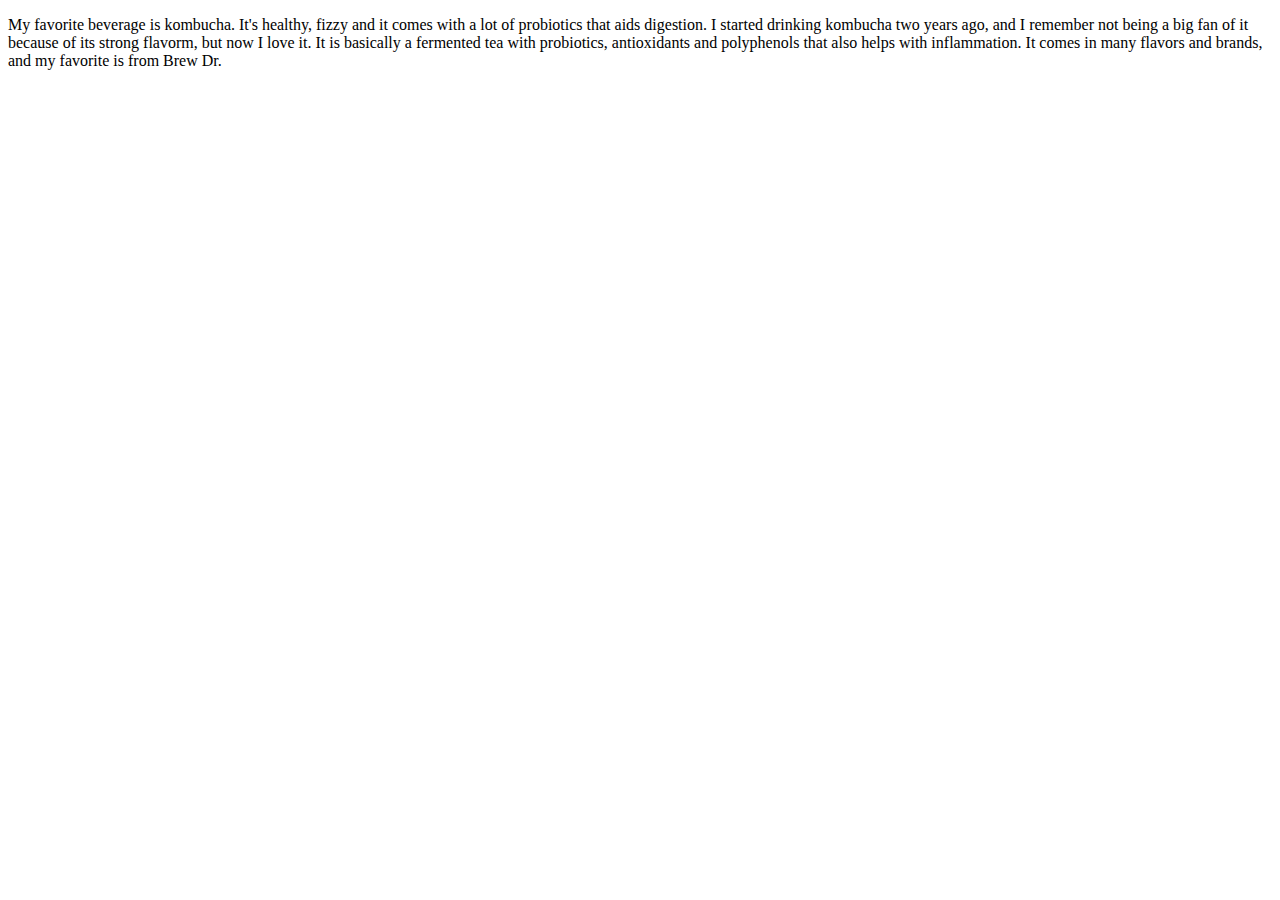
<file: chapter1/index.html>
<!DOCTYPE html>
<html lang="en">
<head>
    <meta charset="UTF-8">
    <meta name="viewport" content="width=device-width, initial-scale=1.0">
    <title>My First Paragraph</title>
</head>
<body>
    <p> My favorite beverage is kombucha. It's healthy, fizzy and it comes with a lot of probiotics that aids digestion. I started drinking kombucha two years ago, and I remember not being a big fan of it because of its strong flavorm, but now I love it. It is basically a fermented tea with probiotics, antioxidants and polyphenols that also helps with inflammation. It comes in many flavors and brands, and my favorite is from  Brew Dr. 
</body>
</html>
</file>
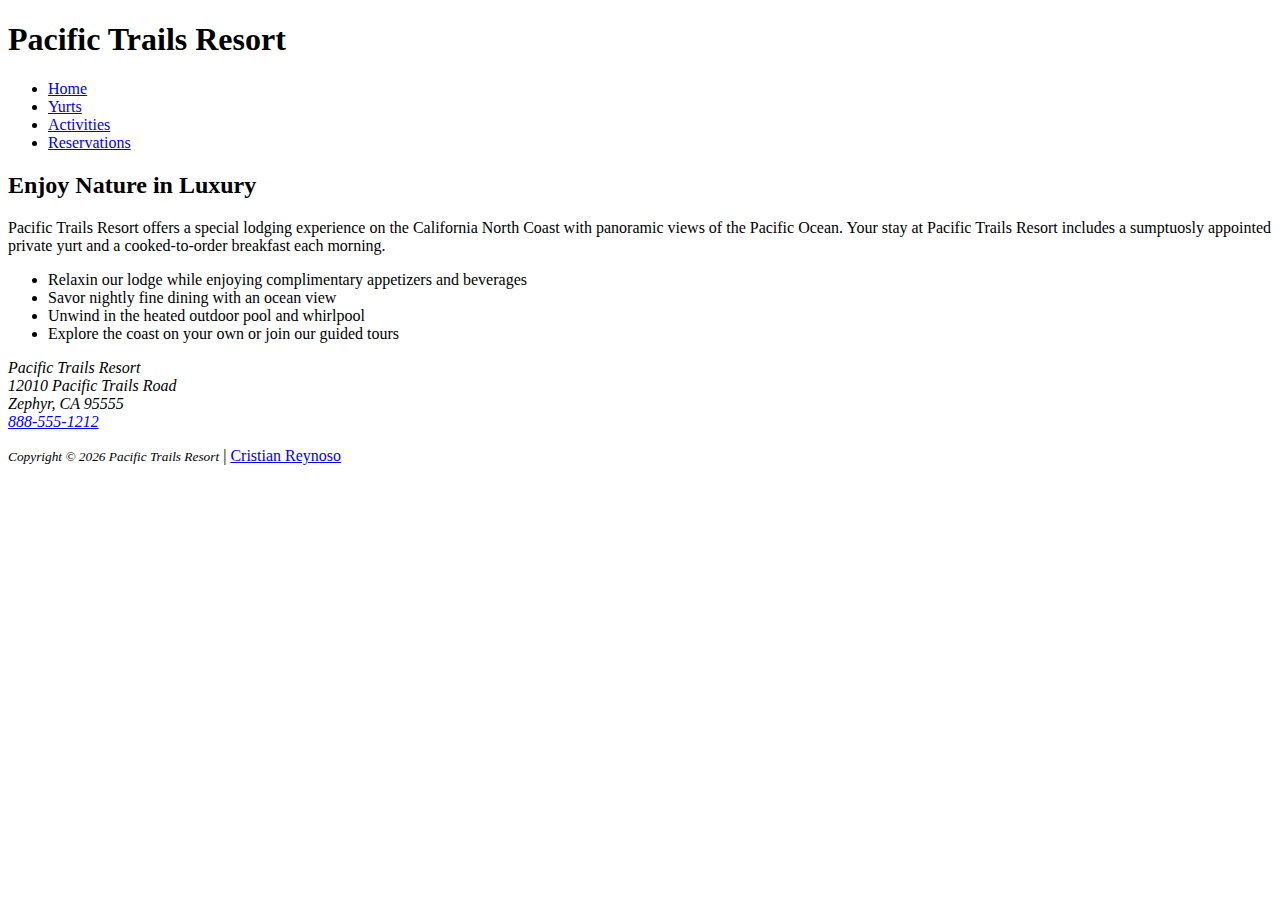
<file: chapter2/pacific/index.html>
<!DOCTYPE html>
<html lang="en">
<head>
    <meta charset="UTF-8">

    <meta name="viewport" content="width=device-width, initial-scale=1.0">
    <title>Pacific Trails Resort </title>
</head>
<body>
    <header>
        <h1>Pacific Trails Resort</h1>
    </header> 
<!-- nav>ul*4>a -->
<nav>
    <ul>
    <li><a href="index.html">Home</a></li>  <li><a href="yurts.html">Yurts</a></li>  <li><a href="activities.html">Activities</a></li> <li><a href="reservations.html">Reservations</a></li>
    </ul>
</nav>

<!-- main>h2{}+p{} -->
<main>
    <h2>Enjoy Nature in Luxury</h2>
    <p>
        Pacific Trails Resort offers a special lodging experience on the California North Coast with panoramic views of the Pacific Ocean. Your stay at Pacific Trails Resort includes a sumptuosly appointed private yurt and a cooked-to-order breakfast each morning.
    </p>
<!-- ul>li*4 -->
    <ul>
        <li> 
            Relaxin our lodge while enjoying complimentary appetizers and beverages
       </li>
        <li>Savor nightly fine dining with an ocean view</li>
        <li>Unwind in the heated outdoor pool and whirlpool</li>
        <li>Explore the coast on your own or join our guided tours</li>
    </ul>
    <!-- div>p -->
     <address>
        <p>
         Pacific Trails Resort <br /> 
         12010 Pacific Trails Road <br /> 
         Zephyr, CA 95555 <br /> 
        <a href="tel:888-555-1212">888-555-1212 </a><br>
       </p>
     </address>
</main>

<!-- footer>p*2 -->
<footer>
   <p>
       <small><i>Copyright &copy; 2026 Pacific Trails Resort</i></small> 
| <a href="mailto:cristianreynoso@gmail.com"> Cristian Reynoso</a></p>

</footer>
</body>
</html>
</file>
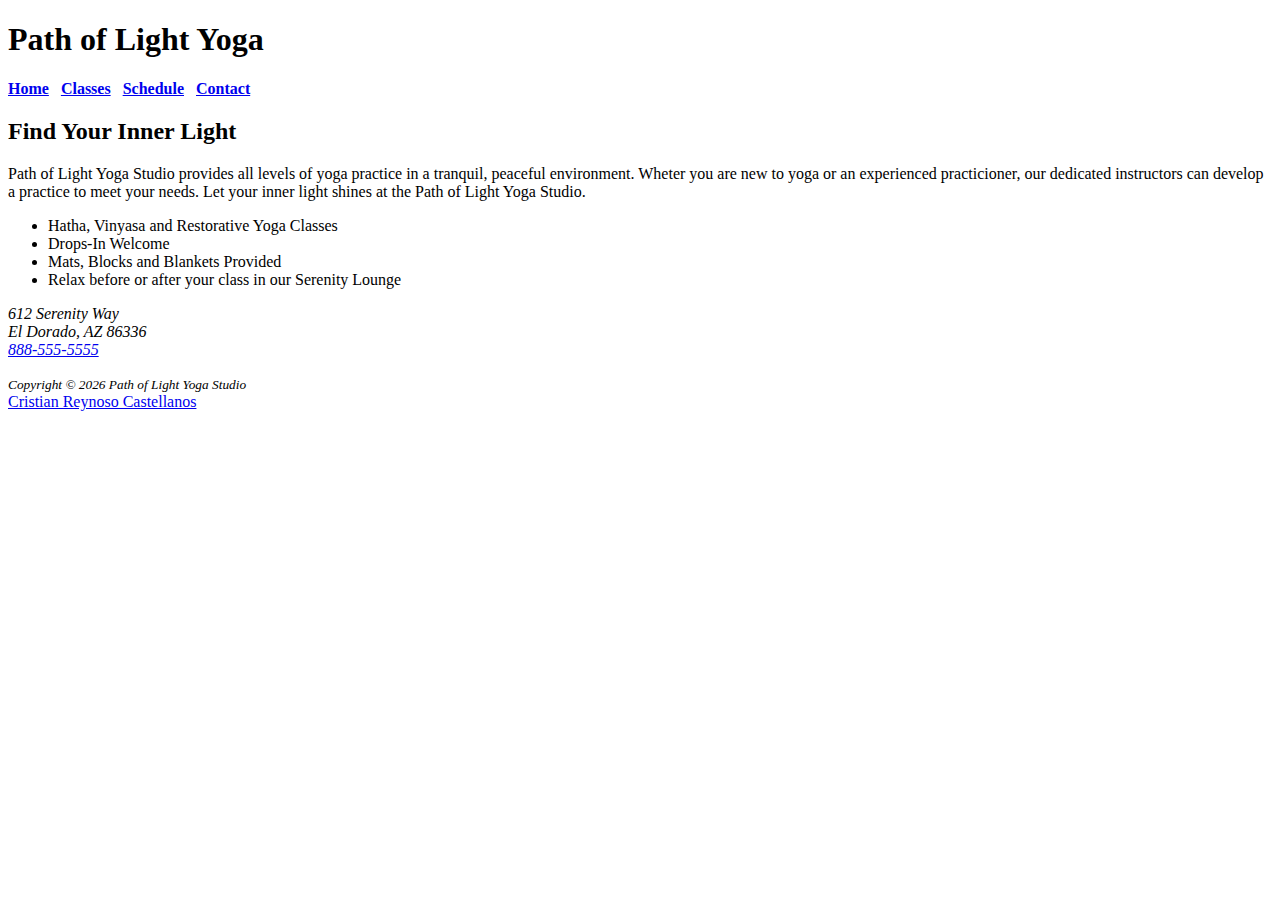
<file: chapter3/yoga/index.html>
<!DOCTYPE html>
<html lang="en">
<head>
    <meta charset="UTF-8">
    <meta name="viewport" content="width=device-width, initial-scale=1.0">
    <title>Path Of Light Yoga Studio</title>
</head>
<body>
    <!-- Header>h1{} -->
    <header><h1> Path of Light Yoga </h1></header>
    <!-- ul>li*4>a -->
    <nav> <b>
        <a href="index.html">Home</a> &nbsp; <a href="classes.html">Classes</a> &nbsp; <a href="schedule.html">Schedule</a> &nbsp; <a href="contact.html">Contact</a>
    </b>
     </nav>
     
     <!-- main>h2{Find Your Inner Light} -->
     <main>
        <h2>Find Your Inner Light</h2>
        <p>
            Path of Light Yoga Studio provides all levels of yoga practice in a tranquil, peaceful environment.
            Wheter you are new to yoga or an experienced practicioner, 
            our dedicated instructors can develop a practice to meet your needs. 
            Let your inner light shines at the Path of Light Yoga Studio.
        </p>            
        <!-- ul>li*4 -->
        <ul>
            <li>Hatha, Vinyasa and Restorative Yoga Classes</li>
            <li>Drops-In Welcome</li>
            <li>Mats, Blocks and Blankets Provided</li>
            <li>Relax before or after your class in our Serenity Lounge</li>
        </ul>

        <address>
             612 Serenity Way <br>
             El Dorado, AZ 86336 <br/> 
            <a href="tel:888-555-5555">888-555-5555 </a><br>
        </address> 
     </main>

     <footer> <p><small><i> Copyright &copy; 2026 Path of Light Yoga Studio</i></small>
    <br/> <a href="mailto:cristianreynoso@gmail.com">Cristian Reynoso Castellanos</a></p>
</footer>
</body>

</html>
</file>
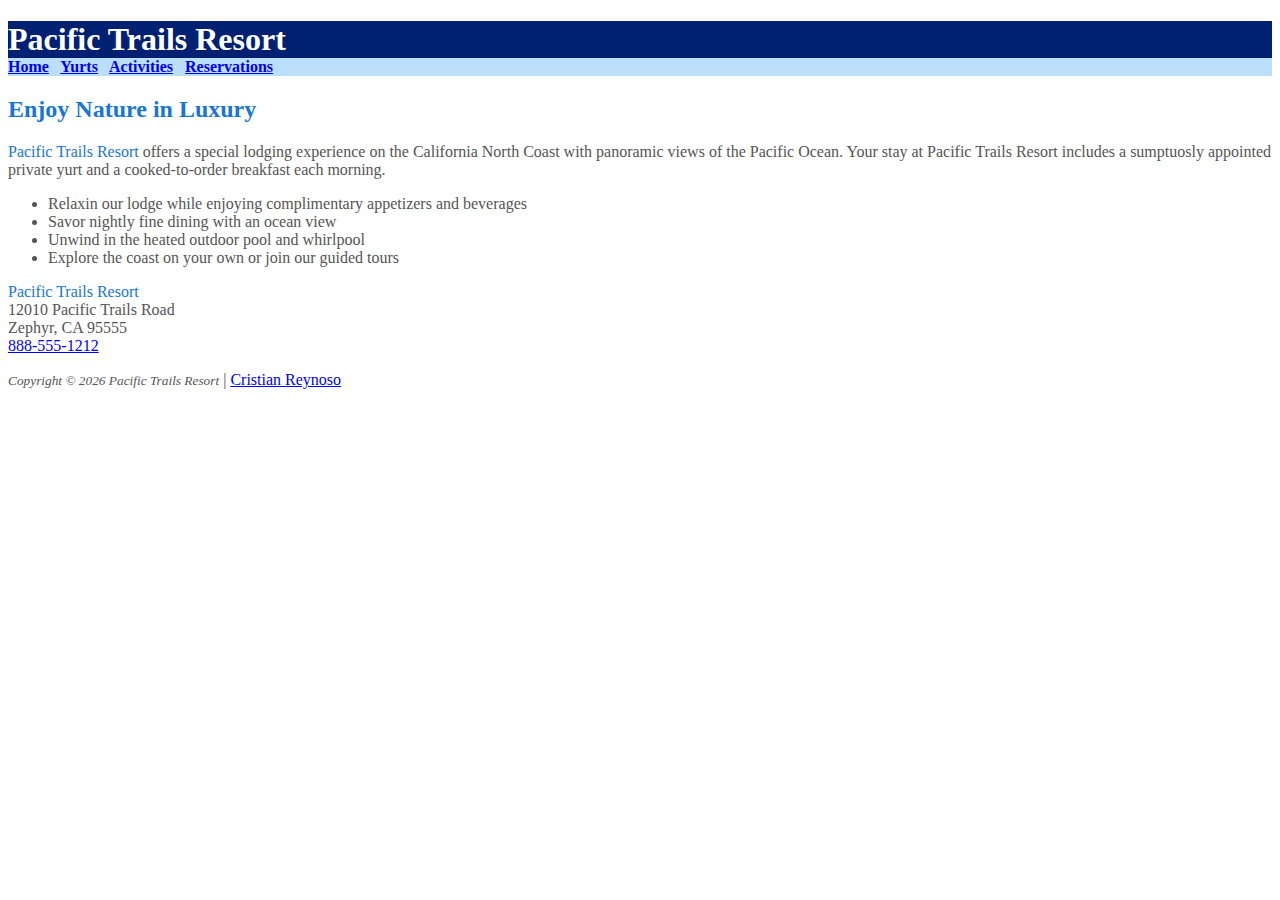
<file: chapter4/ch4pacific/index.html>
<!DOCTYPE html>
<html lang="en">
<head>
    <meta charset="UTF-8">

    <meta name="viewport" content="width=device-width, initial-scale=1.0">
    <title>Pacific Trails Resort </title>
    <link rel="stylesheet" href="pacific.css">
</head>
<body>
    <header>
        <h1>Pacific Trails Resort</h1>
    </header> 
<!-- nav>ul*4>a -->
<nav> <b>
     <a href="index.html">Home</a> &nbsp; <a href="yurts.html">Yurts</a> &nbsp; <a href="activities.html">Activities</a> &nbsp; <a href="reservations.html">Reservations</a>
</b> </nav>

<!-- main>h2{}+p{} -->
<main>
    <h2>Enjoy Nature in Luxury</h2>
    <p>
        <span class="resort">Pacific Trails Resort</span> offers a special lodging experience on the California North Coast with panoramic views of the Pacific Ocean. Your stay at Pacific Trails Resort includes a sumptuosly appointed private yurt and a cooked-to-order breakfast each morning.
    </p>
<!-- ul>li*4 -->
    <ul>
        <li> 
            Relaxin our lodge while enjoying complimentary appetizers and beverages
       </li>
        <li>Savor nightly fine dining with an ocean view</li>
        <li>Unwind in the heated outdoor pool and whirlpool</li>
        <li>Explore the coast on your own or join our guided tours</li>
    </ul>
    <!-- div>p -->
      <address>
        <p>
         <span class="resort">Pacific Trails Resort</span> <br /> 
         12010 Pacific Trails Road <br /> 
         Zephyr, CA 95555 <br /> 
        <a href="tel:888-555-1212">888-555-1212 </a><br>
       </p>
     </address>
</main>

<!-- footer>p*2 -->
<footer>
   <p>
       <small><i>Copyright &copy; 2026 Pacific Trails Resort</i></small> 
| <a href="mailto:cristianreynoso@gmail.com"> Cristian Reynoso</a></p>
</footer>
</body>
</html>
</file>
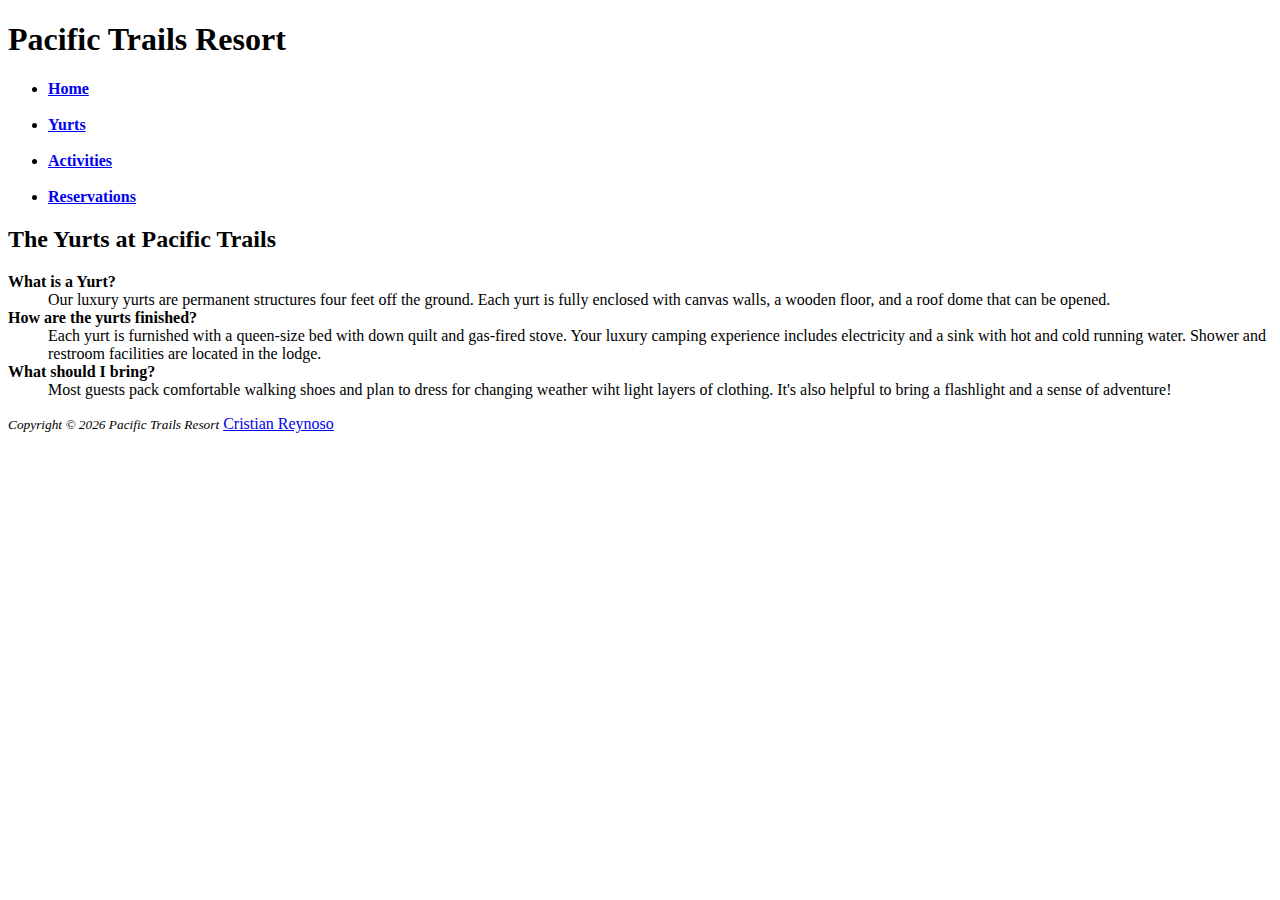
<file: chapter2/pacific/yurts.html>
<!DOCTYPE html>
<html lang="en">
<head>
    <meta charset="UTF-8">

    <meta name="viewport" content="width=device-width, initial-scale=1.0">
    <title>Pacific Trails Resort :: Yurts </title>
</head>
<body>
    <header>
        <h1>Pacific Trails Resort</h1>
    </header> 
<!-- nav>ul*4>a -->
<nav> <b>
    <ul>
    <li><a href="index.html">Home</a></li> &nbsp; <li><a href="yurts.html">Yurts</a></li> &nbsp; <li><a href="activities.html">Activities</a></li> &nbsp; <li><a href="reservations.html">Reservations</a></li>
    </ul>
 </b> </nav>

<!-- main>h2{}+p{} -->
<main>
    <h2>The Yurts at Pacific Trails</h2>
   <!-- dl>(dl+dd)*3 -->
   <dl>
    <dl><strong> What is a Yurt?</strong></dl>
    <dd>
        Our luxury yurts are permanent structures four feet off the ground. Each yurt is fully enclosed with canvas walls, a wooden floor, and a roof dome that can be opened.
    </dd>
    <dl><strong> How are the yurts finished?</strong></dl>
    <dd> 
        Each yurt is furnished with a queen-size bed with down quilt and gas-fired stove. Your luxury camping experience includes electricity and a sink with hot and cold running water. Shower and restroom facilities are located in the lodge.
    </dd>
    <dl><strong> What should I bring?</strong></dl>
    <dd>
        Most guests pack comfortable walking shoes and plan to dress for changing weather wiht light layers of clothing. It's also helpful to bring a flashlight and a sense of adventure!
    </dd>
   </dl>
</main>

<!-- footer>p*2 -->
<footer>
      <p><small><i>Copyright &copy; 2026 Pacific Trails Resort</i></small> 
           <a href="mailto: cristianreynoso@gmail.com"> Cristian Reynoso </a></p>
</footer>
</body>
</html>
</file>
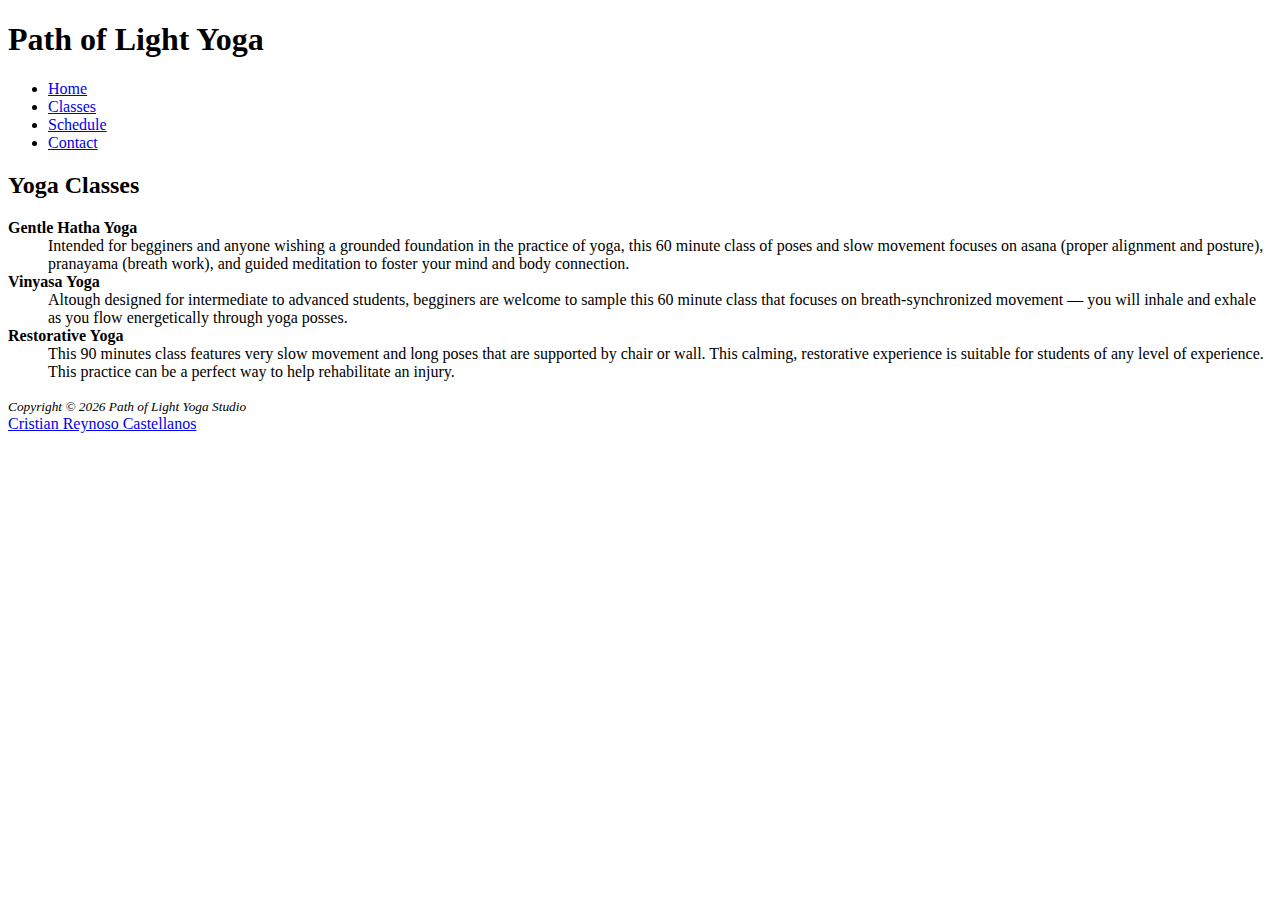
<file: chapter3/yoga/classes.html>
<!DOCTYPE html>
<html lang="en">
<head>
    <meta charset="UTF-8">
    <meta name="viewport" content="width=device-width, initial-scale=1.0">
    <title>Path Of Light Yoga Studio :: Classes</title>
</head>
<body>
    <!-- Header>h1{} -->
    <header><h1> Path of Light Yoga </h1></header>
    <!-- ul>li*4>a -->
    <nav> <ul>
        <li><a href="index.html">Home</a></li>
        <li><a href="classes.html">Classes</a></li>
        <li><a href="schedule.html">Schedule</a></li>
        <li><a href="contact.html">Contact</a></li>
    </ul>
     </nav>
     
     <!-- main>h2{Find Your Inner Light} -->
     <main>
        <h2>Yoga Classes</h2>
           <!-- dl>(dl+dd)*3 -->
<dl>
    <dt><strong> Gentle Hatha Yoga</strong></dt>
    <dd>
        Intended for begginers and anyone wishing a grounded foundation in the practice of yoga, this 60 minute class of poses
        and slow movement focuses on asana (proper alignment and posture), pranayama (breath work), and guided meditation 
        to foster your mind and body connection. </dd>
    <dt><strong> Vinyasa Yoga</strong></dt>
    <dd> Altough designed for intermediate to advanced students, begginers are welcome to sample this 60
        minute class that focuses on breath-synchronized movement &mdash; you will inhale and exhale as you flow energetically through yoga posses. </dd>
    <dt><strong> Restorative Yoga</strong></dt>
    <dd> This 90 minutes class features very slow movement and long poses that are supported by chair or wall. This calming, restorative experience is suitable for students of any level of experience. This practice can be a perfect way to help rehabilitate an injury. 
    </dd>
</dl>
     </main>

     <footer> <p><small><i> Copyright &copy; 2026 Path of Light Yoga Studio</i></small>
    <br/> <a href="mailto:cristianreynoso@gmail.com">Cristian Reynoso Castellanos</a></p>
</footer>
</body>
</html>
</file>
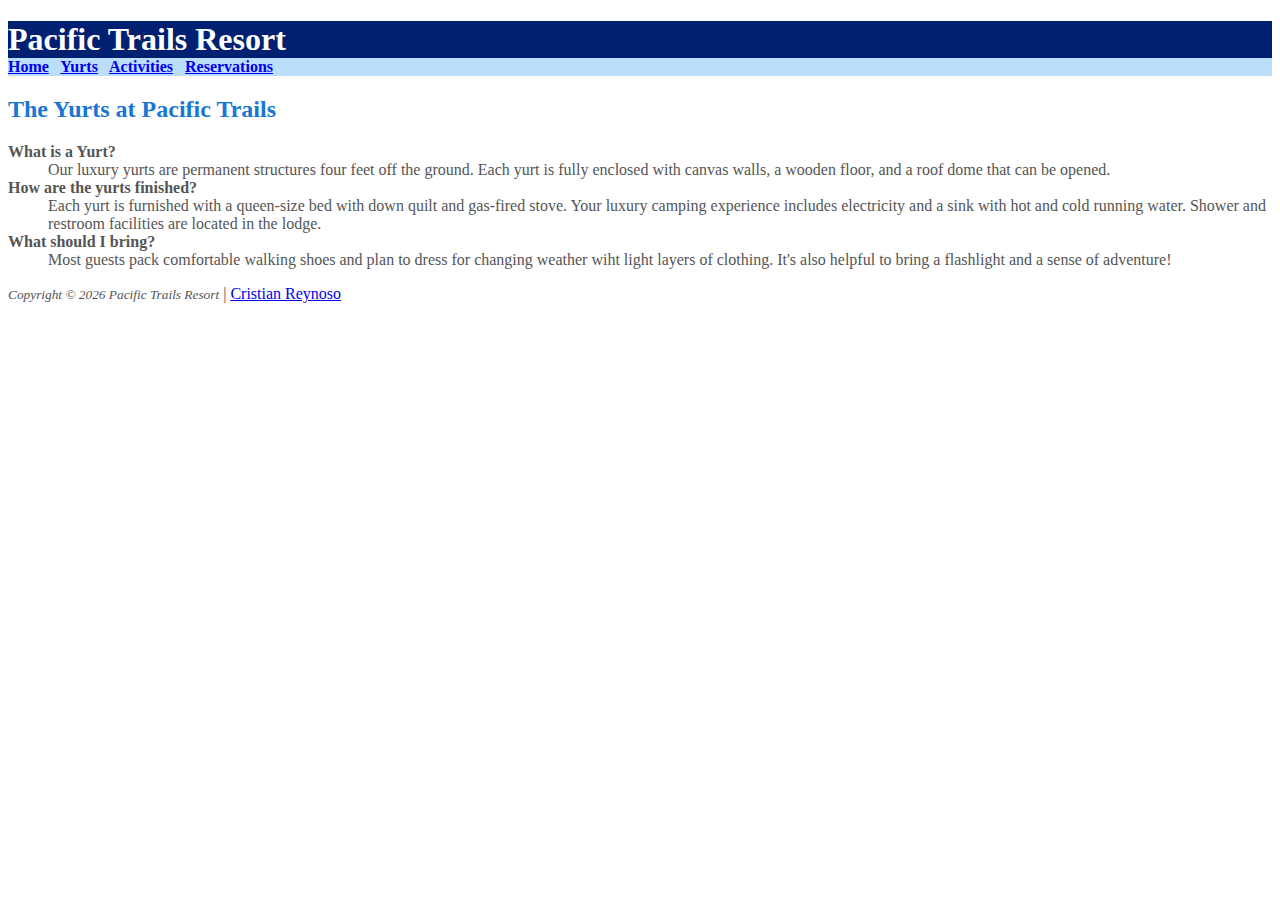
<file: chapter4/ch4pacific/yurts.html>
<!DOCTYPE html>
<html lang="en">
<head>
    <meta charset="UTF-8">

    <meta name="viewport" content="width=device-width, initial-scale=1.0">
    <title>Pacific Trails Resort :: Yurts </title>
    <link rel="stylesheet" href="pacific.css">
</head>
<body>
    <header>
        <h1>Pacific Trails Resort</h1>
    </header> 
<!-- nav>ul*4>a -->
<nav>
    <b>
     <a href="index.html">Home</a> &nbsp; <a href="yurts.html">Yurts</a> &nbsp; <a href="activities.html">Activities</a> &nbsp; <a href="reservations.html">Reservations</a>
</b>
</nav>

<!-- main>h2{}+p{} -->
<main>
    <h2>The Yurts at Pacific Trails</h2>
   <!-- dl>(dl+dd)*3 -->
   <dl>
    <dl><strong> What is a Yurt?</strong></dl>
    <dd>
        Our luxury yurts are permanent structures four feet off the ground. Each yurt is fully enclosed with canvas walls, a wooden floor, and a roof dome that can be opened.
    </dd>
    <dl><strong> How are the yurts finished?</strong></dl>
    <dd> 
        Each yurt is furnished with a queen-size bed with down quilt and gas-fired stove. Your luxury camping experience includes electricity and a sink with hot and cold running water. Shower and restroom facilities are located in the lodge.
    </dd>
    <dl><strong> What should I bring?</strong></dl>
    <dd>
        Most guests pack comfortable walking shoes and plan to dress for changing weather wiht light layers of clothing. It's also helpful to bring a flashlight and a sense of adventure!
    </dd>
   </dl>
</main>

<!-- footer>p*2 -->
<footer>
   <p>
       <small><i>Copyright &copy; 2026 Pacific Trails Resort</i></small> 
| <a href="mailto:cristianreynoso@gmail.com"> Cristian Reynoso</a></p>
</footer>
</body>
</html>
</file>
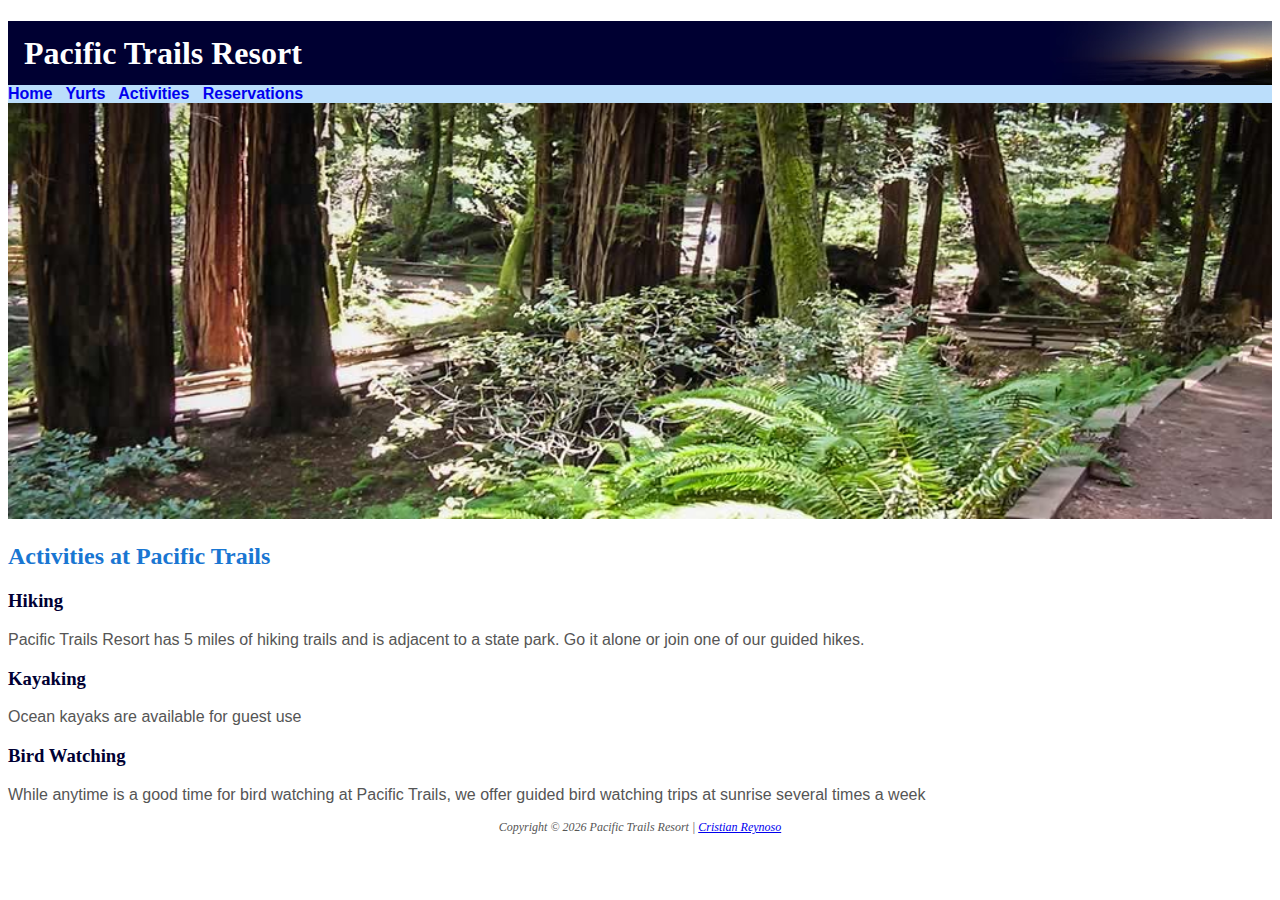
<file: chapter5/ch5pacific/activities.html>
<!DOCTYPE html>
<html lang="en">
<head>
    <meta charset="UTF-8">

    <meta name="viewport" content="width=device-width, initial-scale=1.0">
    <title>Pacific Trails Resort :: Activities </title>
    <link rel="stylesheet" href="pacific.css">
</head>
<body>
    <header>
        <h1>Pacific Trails Resort</h1>
    </header> 
<!-- nav>ul*4>a -->
<nav>
    <b>
     <a href="index.html">Home</a> &nbsp; <a href="yurts.html">Yurts</a> &nbsp; <a href="activities.html">Activities</a> &nbsp; <a href="reservations.html">Reservations</a>
</b>
</nav>
<img src="ch5images/trail.jpg" alt="forest trail" width="100%" >
<!-- main>h2{}+p{} -->
<main>
    <h2>Activities at Pacific Trails</h2>
   <!-- dl>(dl+dd)*3 -->


  <h3>Hiking</h3>
  <p>Pacific Trails Resort has 5 miles of hiking trails and is adjacent to a state park. 
    Go it alone or join one of our guided hikes. </p>

  <h3>Kayaking</h3>
  <p>Ocean kayaks are available for guest use</p>

  <h3>Bird Watching </h3>
  <p>While anytime is a good time for bird watching at Pacific Trails, we offer guided bird watching trips at 
sunrise several times a week</p>

</main>

<!-- footer>p*2 -->
<footer>
   <p>
       Copyright &copy; 2026 Pacific Trails Resort 
| <a href="mailto:cristianreynoso@gmail.com"> Cristian Reynoso</a></p>
</footer>
</body>
</html>
</file>
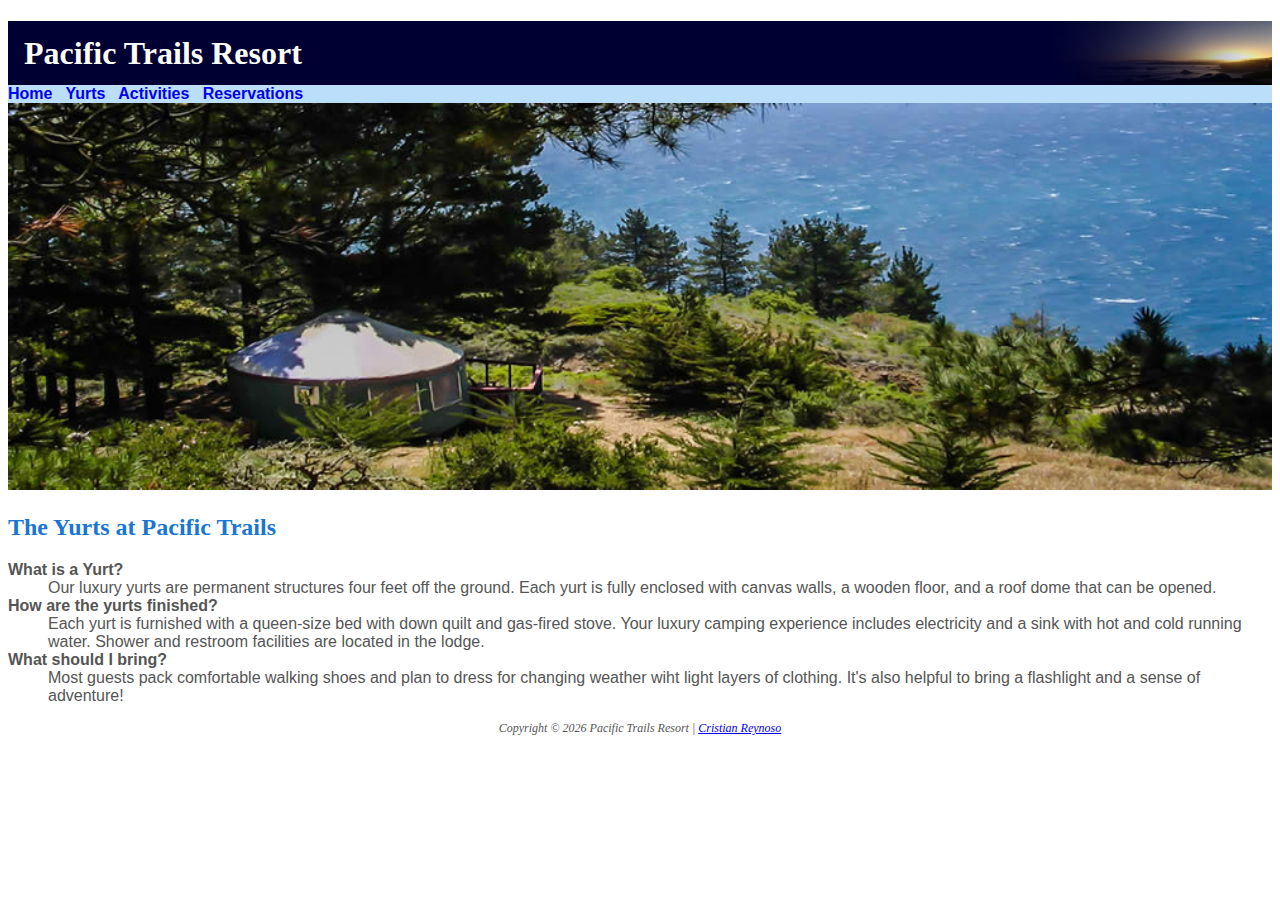
<file: chapter5/ch5pacific/yurts.html>
<!DOCTYPE html>
<html lang="en">
<head>
    <meta charset="UTF-8">

    <meta name="viewport" content="width=device-width, initial-scale=1.0">
    <title>Pacific Trails Resort :: Yurts </title>
    <link rel="stylesheet" href="pacific.css">
</head>
<body>
    <header>
        <h1>Pacific Trails Resort</h1>
    </header> 
<!-- nav>ul*4>a -->
<nav>
    <b>
     <a href="index.html">Home</a> &nbsp; <a href="yurts.html">Yurts</a> &nbsp; <a href="activities.html">Activities</a> &nbsp; <a href="reservations.html">Reservations</a>
</b>
</nav>
<img src="ch5images/yurt.jpg" alt="Yurt along the Pacific Ocean" width="100%">
<!-- main>h2{}+p{} -->
<main>
    <h2>The Yurts at Pacific Trails</h2>
   <!-- dl>(dl+dd)*3 -->
   <dl>
    <dl><strong> What is a Yurt?</strong></dl>
    <dd>
        Our luxury yurts are permanent structures four feet off the ground. Each yurt is fully enclosed with canvas walls, a wooden floor, and a roof dome that can be opened.
    </dd>
    <dl><strong> How are the yurts finished?</strong></dl>
    <dd> 
        Each yurt is furnished with a queen-size bed with down quilt and gas-fired stove. Your luxury camping experience includes electricity and a sink with hot and cold running water. Shower and restroom facilities are located in the lodge.
    </dd>
    <dl><strong> What should I bring?</strong></dl>
    <dd>
        Most guests pack comfortable walking shoes and plan to dress for changing weather wiht light layers of clothing. It's also helpful to bring a flashlight and a sense of adventure!
    </dd>
   </dl>
</main>

<!-- footer>p*2 -->
<footer>
   <p>
       Copyright &copy; 2026 Pacific Trails Resort 
| <a href="mailto:cristianreynoso@gmail.com"> Cristian Reynoso</a></p>
</footer>
</body>
</html>
</file>
<file: chapter4/ch4pacific/pacific.css>
body { background-color: #fff; color: #555; }
header {background-color: #002171;  color: #fff;}
nav {background-color: #bbdefb;}
h1 {margin-bottom: 0;}
h2 {color: #1976D2;}
dt {color: #002171;}
address {font-style: normal;}
.resort {color: #1976D2;}
</file>
<file: chapter5/ch5pacific/pacific.css>
body { background-color: #fff; color: #555; font-family: Arial, "Helvetica Neue", Helvetica, sans-serif; }
header {background-color: #000032;  color: #fff; background-image: url(ch5images/sunset.jpg); background-position: right;
background-repeat: no-repeat; line-height: 400%; text-indent: 1em;}
nav {background-color: #bbdefb; font-weight: bold;}
nav a {text-decoration: none;}
h1 {margin-bottom: 0;}
h1, h2, h3, footer {font-family: Georgia, "Times New Roman", serif;}
h2 {color: #1976D2;}
h3 {color: #003;}
dt {color: #002171;}
address {font-style: normal;}
footer{font-size: 75%; font-style: italic; text-align: center;}
.resort {color: #1976D2; font-weight: bold;}
</file>
